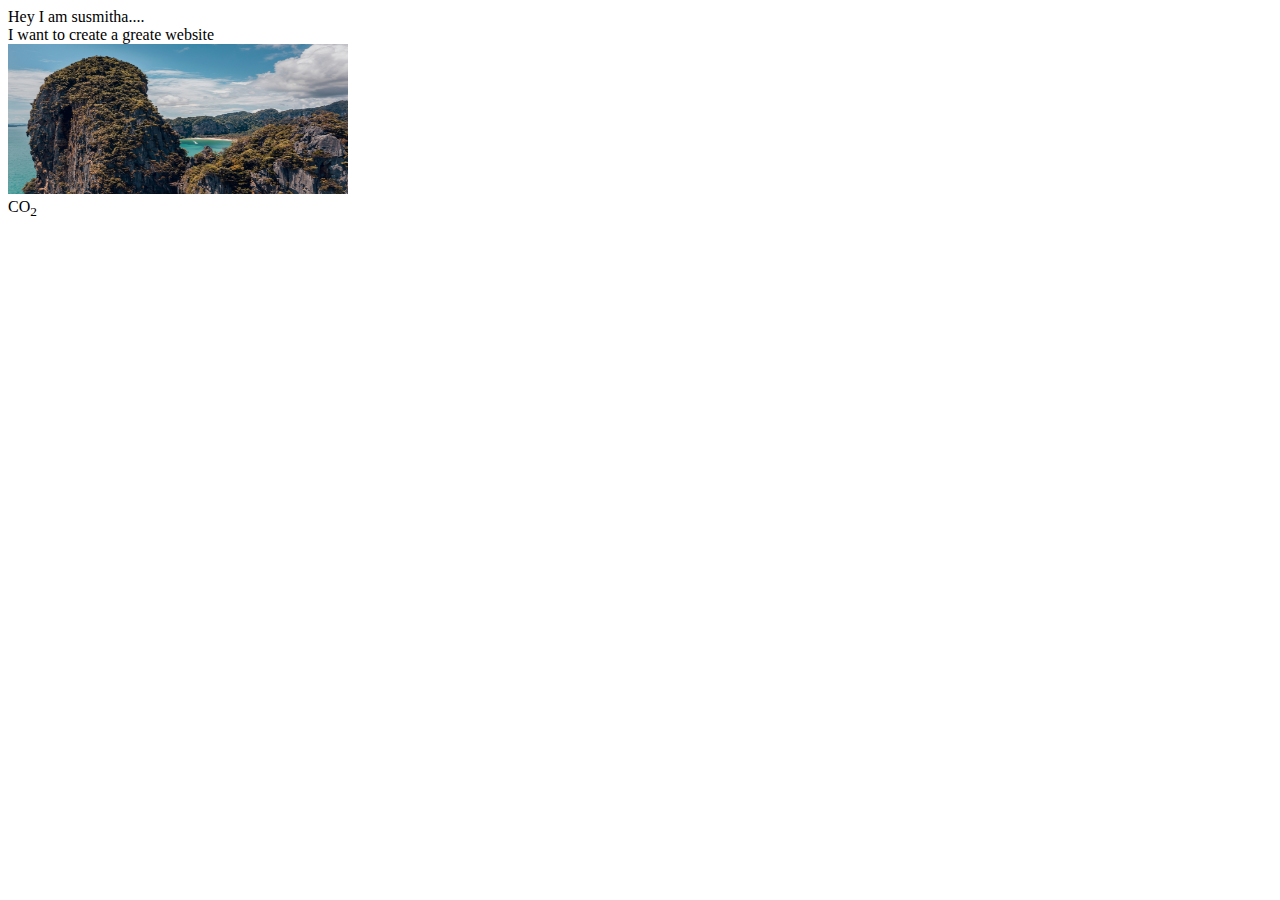
<file: index.html>
<!DOCTYPE html>
<html lang="en">

<head>
    <meta charset="UTF-8">
    <meta name="viewport" content="width=device-width, initial-scale=1.0">
    <title>Welcome to HTML</title>
</head>

<body>
    Hey I am susmitha....<br>
    I want to create a greate website<br>
    <!-- I don't want to pass this comment -->
</body>
<img width="340px" height="150" src="img.jpg" alt="Wallpaper">
<br>
CO<sub>2</sub>

</html>
</file>
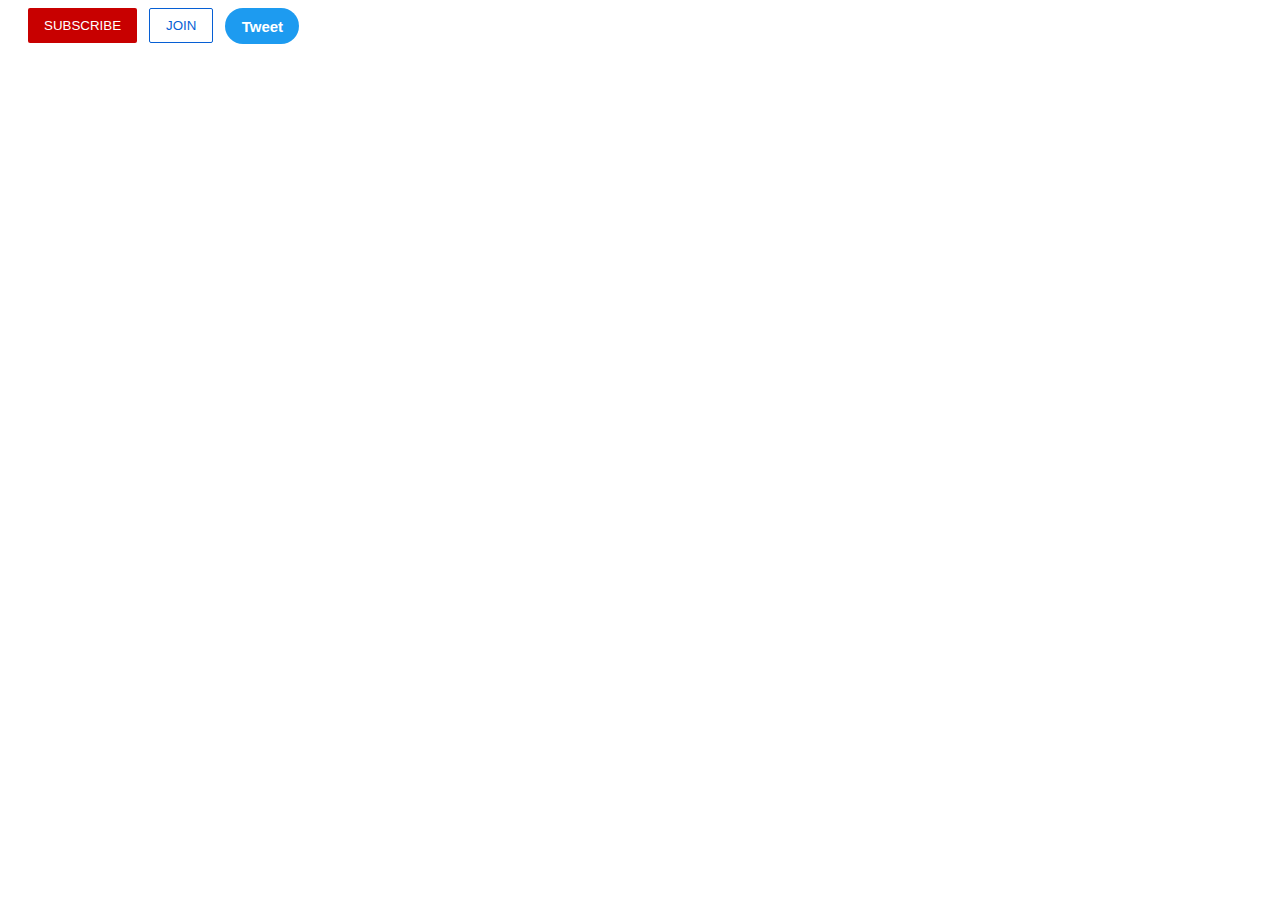
<file: buttons.html>
<!DOCTYPE html>
<html>
    <head>
        <title> Buttons practice </title> 
       <link rel="stylesheet" href="buttons.css">
    </head>
    <body><button class="subscribe-button">
        SUBSCRIBE
    </button>
    
    <button class="join-button"> 
        JOIN 
    </button>
    
    <button class="tweet-button">
        Tweet
      </button>
    </body>
</html>
</file>
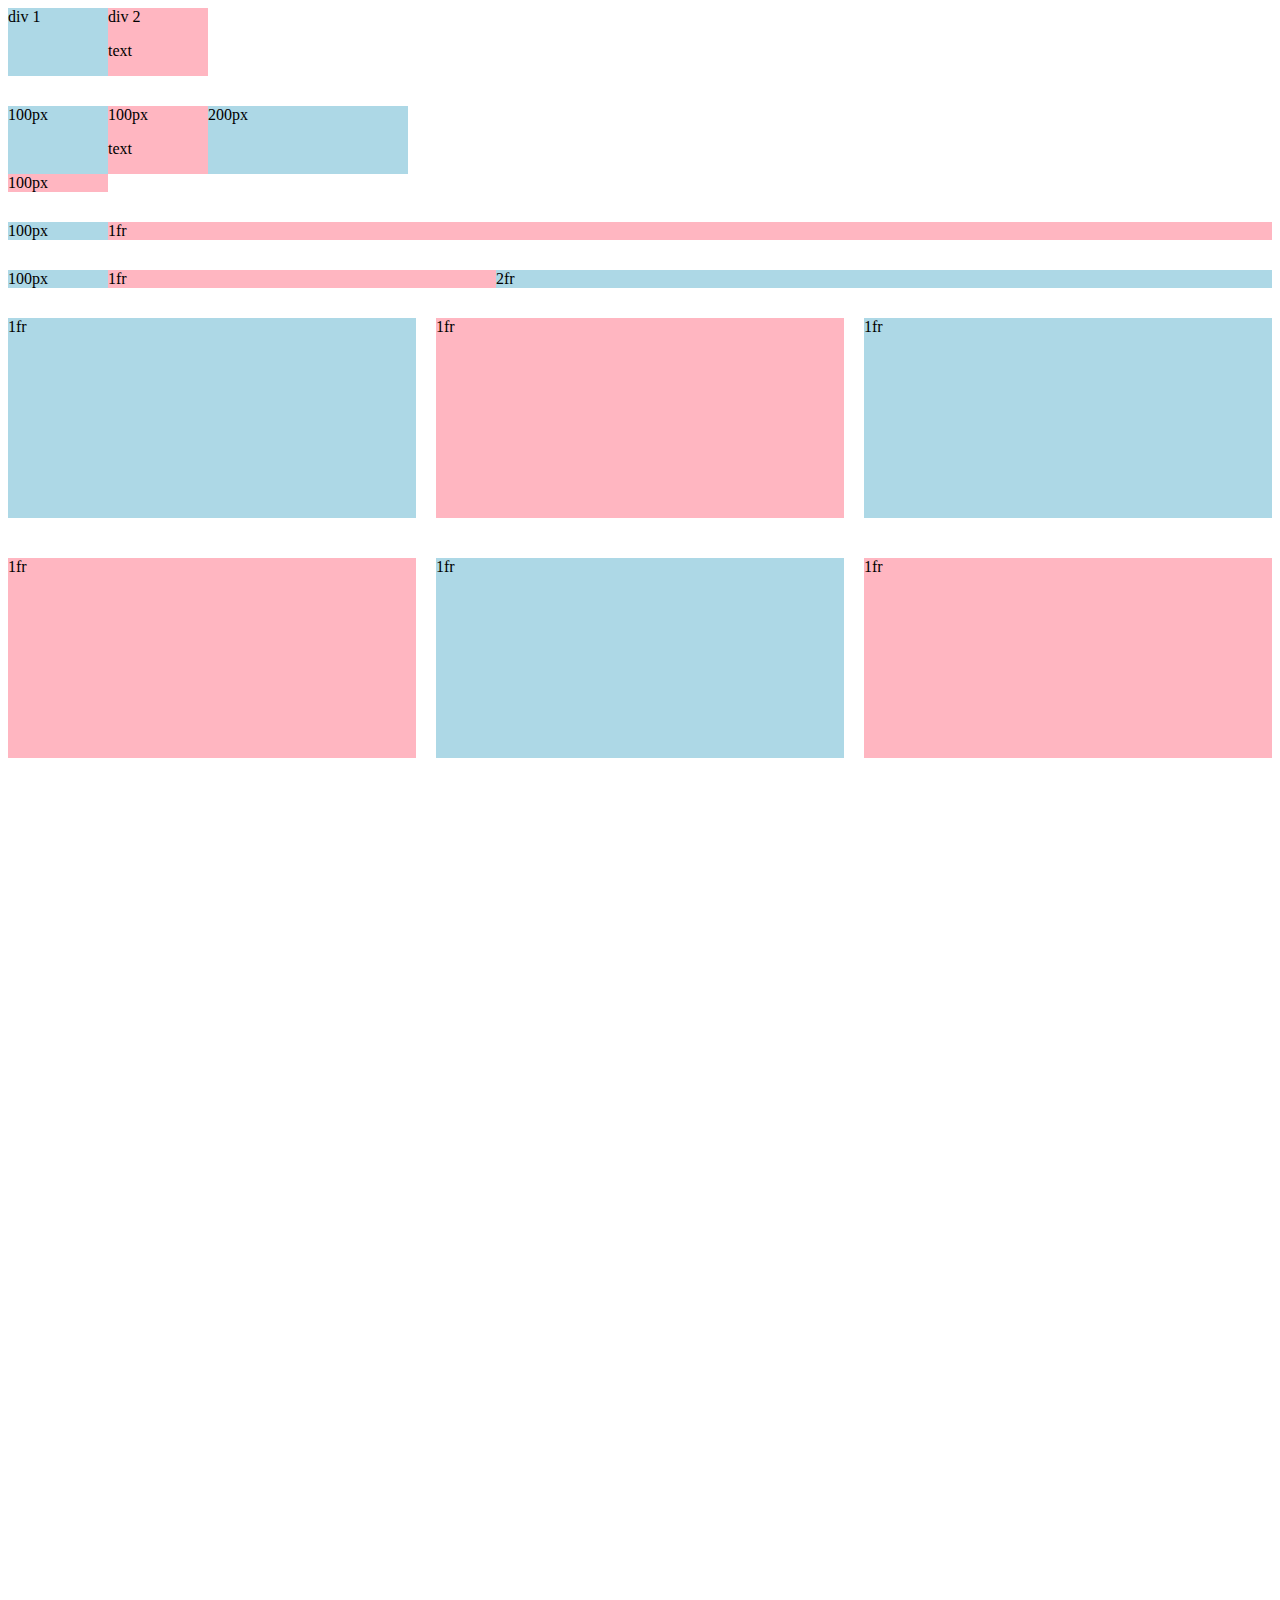
<file: grid.html>
<!DOCTYPE html>
<html>
    <head>
    <title> Grid Practice </title>
    </head>  
    <body style="padding-bottom: 1000px;">
        <div style="
          display: grid;
          grid-template-columns: 100px 100px;
        ">
          <div style="background-color: lightblue;">div 1</div>
          <div style="background-color: lightpink;">div 2<p>text</p></div>
        </div>
    
        <div style="
          margin-top: 30px;
          display: grid;
          grid-template-columns: 100px 100px 200px;
        ">
          <div style="background-color: lightblue;">100px</div>
          <div style="background-color: lightpink;">100px<p>text</p></div>
          <div style="background-color: lightblue;">200px</div>
          <div style="background-color: lightpink;">100px</div>
        </div>
    
        <div style="
          margin-top: 30px;
          display: grid;
          grid-template-columns: 100px 1fr;
        ">
          <div style="background-color: lightblue;">100px</div>
          <div style="background-color: lightpink;">1fr</div>
        </div>
    
        <div style="
          margin-top: 30px;
          display: grid;
          grid-template-columns: 100px 1fr 2fr;
        ">
          <div style="background-color: lightblue;">100px</div>
          <div style="background-color: lightpink;">1fr</div>
          <div style="background-color: lightblue;">2fr</div>
        </div>
    
        <div style="
          margin-top: 30px;
          display: grid;
          grid-template-columns: 1fr 1fr 1fr;
          column-gap: 20px;
          row-gap: 40px;
        ">
          <div style="background-color: lightblue; height: 200px;">1fr</div>
          <div style="background-color: lightpink; height: 200px;">1fr</div>
          <div style="background-color: lightblue; height: 200px;">1fr</div>
          <div style="background-color: lightpink; height: 200px;">1fr</div>
          <div style="background-color: lightblue; height: 200px;">1fr</div>
          <div style="background-color: lightpink; height: 200px;">1fr</div>
        </div>
      </body>
      
</html>
</file>
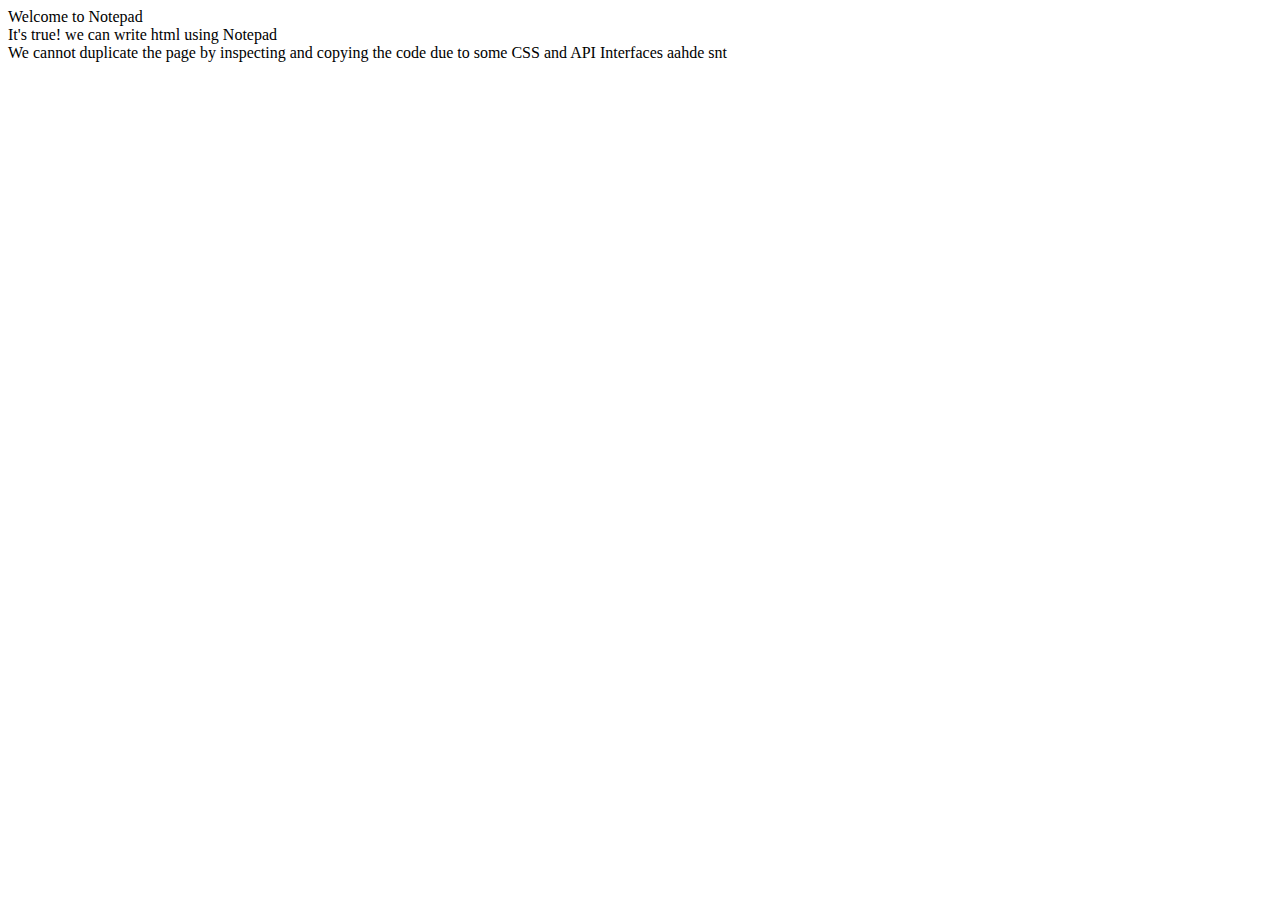
<file: notepad.html>
<html>
<head>
<title> Notepad Page </title>
</head>
<body> Welcome to Notepad <br>
It's true! we can write html using Notepad <br>
We cannot duplicate the page by inspecting and copying the code due to some CSS  and API Interfaces aahde snt
</body>
</html>
</file>
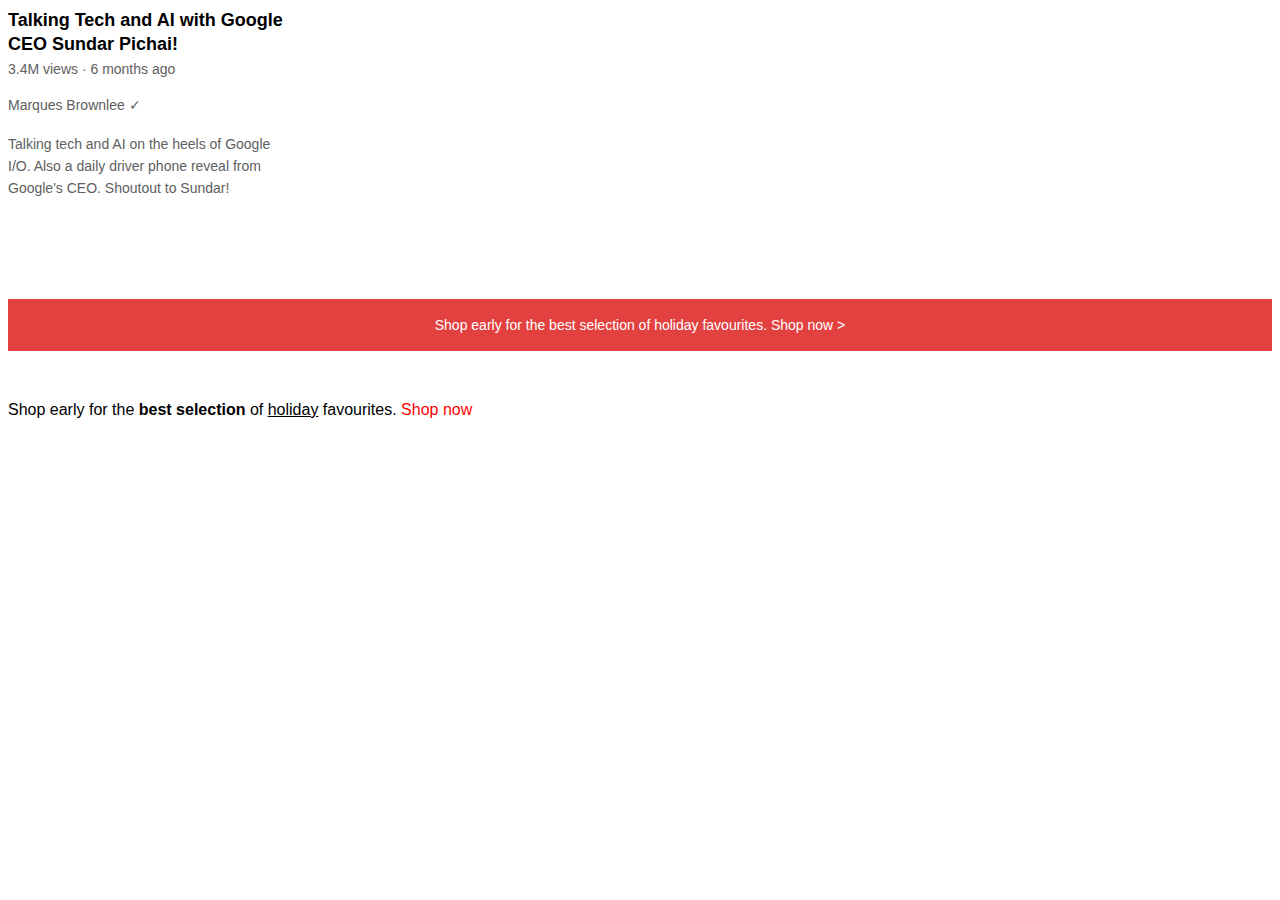
<file: texts/text.html>
<!DOCTYPE html>
<html>
    <head>
        <title> Text Practice</title>  
        <link rel="stylesheet" href="text.css">
    </head>
    <body>
        <p class="video-title">
            Talking Tech and AI with Google CEO Sundar Pichai!
          </p>
          
          <p class="video-stats">
            3.4M views &#183; 6 months ago
          </p>
          
          <p class="video-author">
            Marques Brownlee &#10003;
          </p>
          
          <p class="video-description">
            Talking tech and AI on the heels of Google I/O. Also a daily driver phone reveal from Google's CEO. Shoutout to Sundar!
          </p>
          
          <p class="apple-text">
            Shop early for the best selection of holiday favourites. <span class="shop-link">Shop now &#62;</span>
          </p>
          
          <p>
            Shop early for the <strong>best selection</strong> of <u>holiday</u> favourites. <span class="span-example">Shop now</span>
          </p>
    </body>
</html>
</file>
<file: buttons.css>
.subscribe-button {
    background-color: rgb(200, 0, 0);
    color: white;
    border: none;
    border-radius: 2px;
    cursor: pointer;
    margin-right: 8px;
    margin-left: 20px;
    padding-top: 10px;
    padding-bottom: 10px;
    padding-left: 16px;
    padding-right: 16px;
    transition: opacity 0.15s;
    vertical-align: top;
  }

  .subscribe-button:hover {
    opacity: 0.8;
  }

  .subscribe-button:active {
    opacity: 0.5;
  }

  .join-button {
    background-color: white;
    border-color: rgb(6, 95, 212);
    border-style: solid;
    border-width: 1px;
    color: rgb(6, 95, 212);
    border-radius: 2px;
    cursor: pointer;
    padding-top: 9px;
    padding-bottom: 9px;
    padding-left: 16px;
    padding-right: 16px;

    transition: background-color 0.15s,
      color 0.15s;
  }

  .join-button:hover {
    background-color: rgb(6, 95, 212);
    color: white;
  }

  .join-button:active {
    opacity: 0.7;
  }

  .tweet-button {
    background-color: rgb(29, 155, 240);
    color: white;
    border: none;
    height: 36px;
    width: 74px;
    border-radius: 8px;
    border-radius: 18px;
    font-weight: bold;
    font-size: 15px;
    cursor: pointer;
    margin-left: 8px;
    transition: box-shadow 0.15s;
    vertical-align: top;
  }

  .tweet-button:hover {
    box-shadow: 5px 5px 10px rgba(0, 0, 0, 0.15);
  }
</file>
<file: texts/text.css>
p {
    font-family: Arial;
    margin-top: 0;
    margin-bottom: 0;
  }

  .video-stats {
    font-size: 14px;
    color: rgb(96, 96, 96);
    margin-bottom: 20px;
  }

  .video-title {
    font-weight: bold;
    font-size: 18px;
    width: 280px;
    line-height: 24px;
    margin-bottom: 5px;
  }

  .video-author {
    font-size: 14px;
    color: rgb(96, 96, 96);
    margin-bottom: 20px;
  }

  .video-description {
    font-size: 14px;
    color: rgb(96, 96, 96);
    width: 280px;
    line-height: 22px;
    margin-bottom: 100px;
  }

  .apple-text {
    margin-bottom: 50px;
    font-size: 14px;
    background-color: rgb(227, 65, 64);
    color: white;
    text-align: center;
    padding-top: 18px;
    padding-bottom: 18px;
  }

  .span-example {
    color: red;
  }

  .span-example:hover {
    text-decoration: underline;
  }

  .shop-link {
    cursor: pointer;
  }

  .shop-link:hover {
    text-decoration: underline;
  }
</file>
